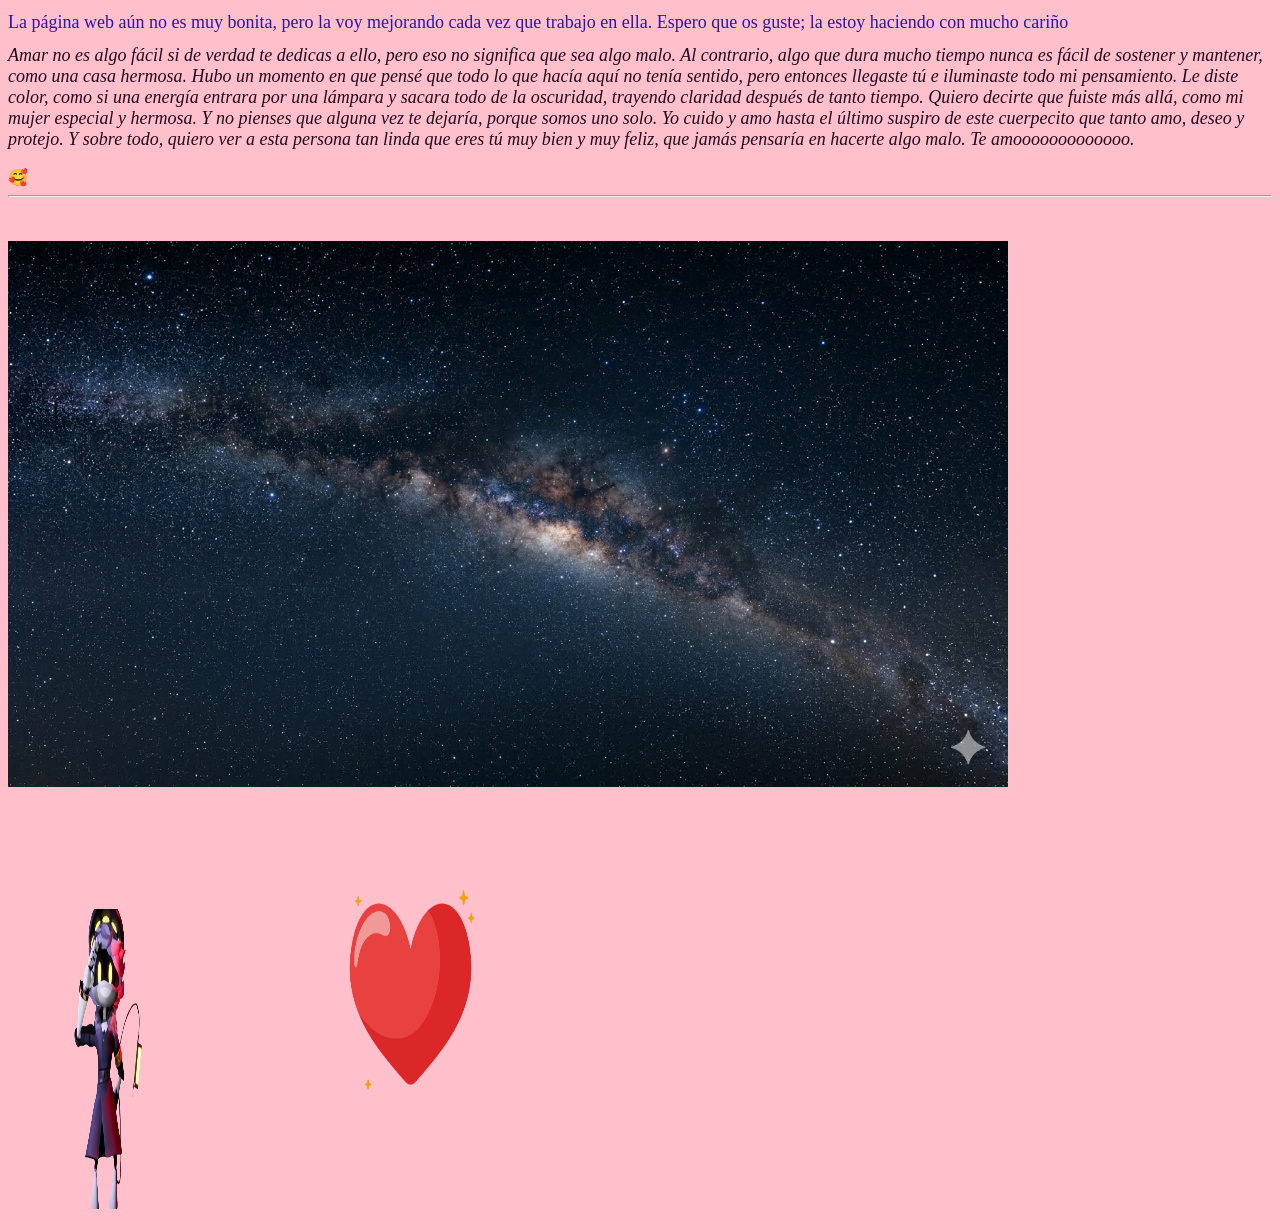
<file: index.html>
<!DOCTYPE html>
<html lang="es">
<head>
    <meta charset="UTF-8">
    <meta name="viewport" content="width=device-width, initial-scale=1.0">
    <title>Mi amor</title>
    <link rel="stylesheet" href="estilo.css.Css">
   
</head>
<body style="background-color: pink;">

<h1>
La página web aún no es muy bonita, pero la voy mejorando cada vez que trabajo en ella. Espero que os guste; la estoy haciendo con mucho cariño

</h1>
<p1><em>
Amar no es algo fácil si de verdad te dedicas a ello, pero eso no significa que sea algo malo. Al contrario, algo que dura mucho tiempo nunca es fácil de sostener y mantener, como una casa hermosa.
Hubo un momento en que pensé que todo lo que hacía aquí no tenía sentido, pero entonces llegaste tú e iluminaste todo mi pensamiento. Le diste color, como si una energía entrara por una lámpara y sacara todo de la oscuridad, trayendo claridad después de tanto tiempo.
Quiero decirte que fuiste más allá, como mi mujer especial y hermosa. Y no pienses que alguna vez te dejaría, porque somos uno solo. Yo cuido y amo hasta el último suspiro de este cuerpecito que tanto amo, deseo y protejo.
Y sobre todo, quiero ver a esta persona tan linda que eres tú muy bien y muy feliz, que jamás pensaría en hacerte algo malo. Te amooooooooooooo.

</em></p1>

<br><br>
🥰
<hr> <br><br>
<img src="Imgs/Gemini_Generated_Image_t34ydnt34ydnt34y.png"
    width="1000"   height="auto">
    <br><br>
    <img src="Imgs/N.png"
    width="200"  height="300">
    <img src="Imgs/Corazon.png"
    width="400"   height="400">
</body>
</html>
</file>
<file: estilo.css.Css>
body {
    background-color: rgba(255, 2, 158, 0.757)
}
    h1 {
  font-family: fantasy;
  color: rgb(41, 20, 181);
  border-color: blue;
  font-size: large;
  font-weight: 500;
    }
    p1{
  font-family: fantasy;
  color:rgb(34, 9, 34);
  font-size: large;


    }
</file>
